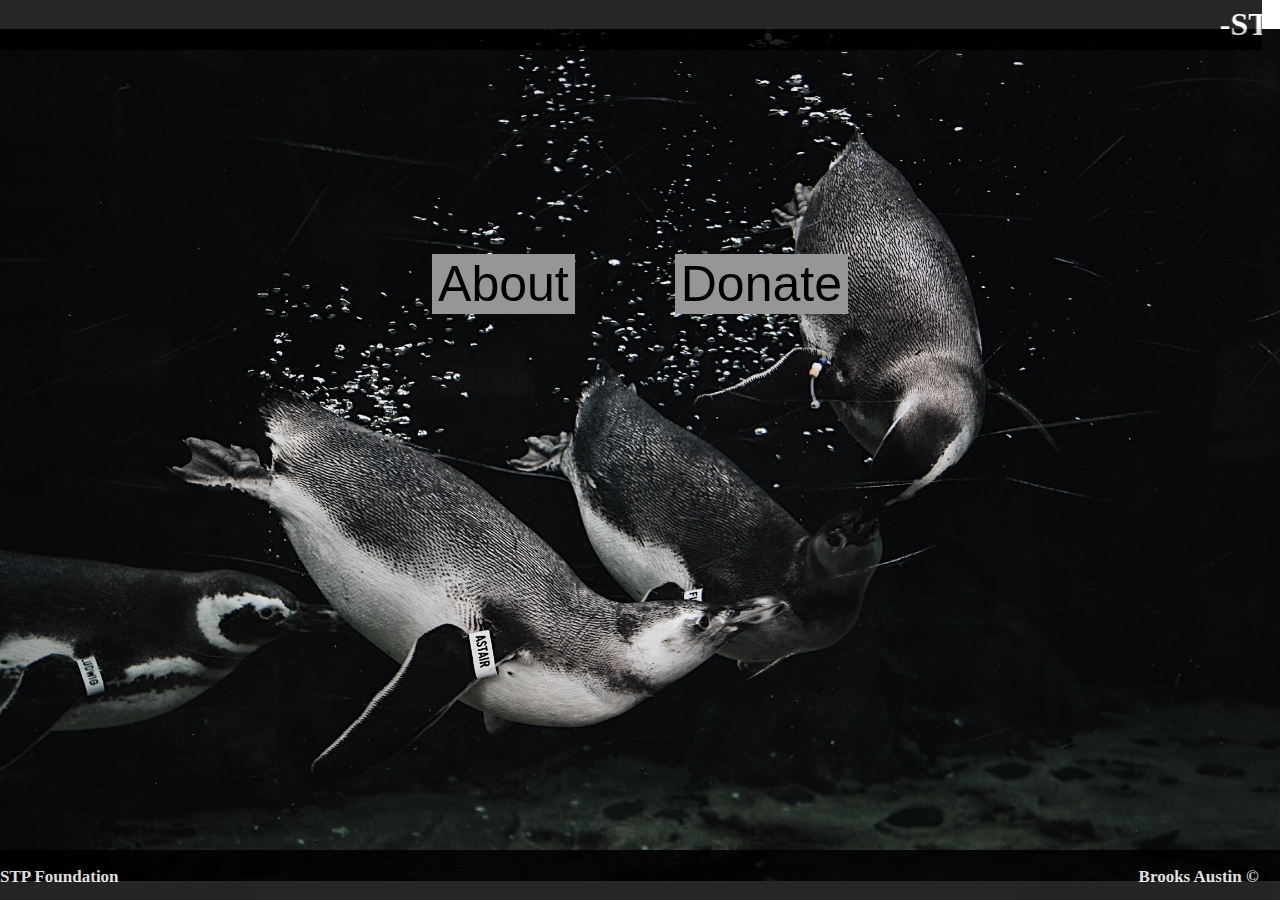
<file: index.html>
<!DOCTYPE html>
<html lang="en">
  <head>
    <link rel="stylesheet" href="styles.css" />
    <meta charset="UTF-8" />
    <meta http-equiv="X-UA-Compatible" content="IE=edge" />
    <meta name="viewport" content="width=device-width, initial-scale=1.0" />
    <title>STP Foundation</title>
    <link rel="preconnect" href="https://fonts.googleapis.com" />
    <link rel="preconnect" href="https://fonts.gstatic.com" crossorigin />
    <link
      href="https://fonts.googleapis.com/css2?family=Rubik:ital,wght@0,300;0,400;0,500;0,600;0,700;0,800;0,900;1,300;1,400;1,500;1,600;1,700;1,800;1,900&display=swap"
      rel="stylesheet"
    />
  </head>
  <body>
    <header><marquee><h1>-STP Foundation- Save the penguins! Donate Today ($1, $5, $10, $15, $20, Custom) -STP Foundation-</h1></marquee></h1></header>
    <div class="content">
      <p>
        <button class="button"><a class="buttonstyle" href="./facts/facts.html" target="_blank">About</a></button>

        <button class="button"><a class="buttonstyle" href="./donate/donate.html" target="_blank">Donate</a></button>
      </p>
    </div>
    <footer>
      <p class="left">STP Foundation</p>
      <p class="right">Brooks Austin ©</p>
    </footer>
  </body>
</html>
</file>
<file: styles.css>
html {
  width: 100%;
  height: 100%;
  margin: 0;
  padding: 0;
}

.button {
  font-size: 50px;
  background-color: rgb(150, 150, 150);
  border-color: rgb(65, 41, 41);
  margin: 1em;
  margin-top: 3.75em;
  border: 0;
}

.buttonstyle {
  text-decoration: none;
  color: rgb(0, 0, 0);
}

.content p {
  display: flex;
  justify-content: space-evenly;
}

.content {
  display: flex;
  justify-content: center;
}

body {
  background-image: url("images/penguins.jpg");
  background-repeat: no-repeat;
  background-size: 100%;
  height: 100%;
  background-position: 0% 60%;
}

header {
  background-color: black;
  width: 100%;
  height: 50px;
  opacity: 85%;
  padding-top: 0%;
  margin-top: -0.48em;
  margin-left: -10px;
}

footer {
  background-color: black;
  width: 100%;
  height: 50px;
  opacity: 85%;
  bottom: 0;
  position: absolute;
  color: white;
  display: flex;
  margin-left: -8px;
  font-weight: 800;
  font-size: 17px;
}

.left {
  /* align-self: flex-start;
  justify-self: center; */
  float: left;
  display: inline;
  padding-right: 60em;
}

.right {
  /* align-self: flex-end;
  justify-self: center; */
  float: right;
  display: inline;
}

marquee {
  color: white;
  margin-top: -1em;
  direction: right;
}
</file>
